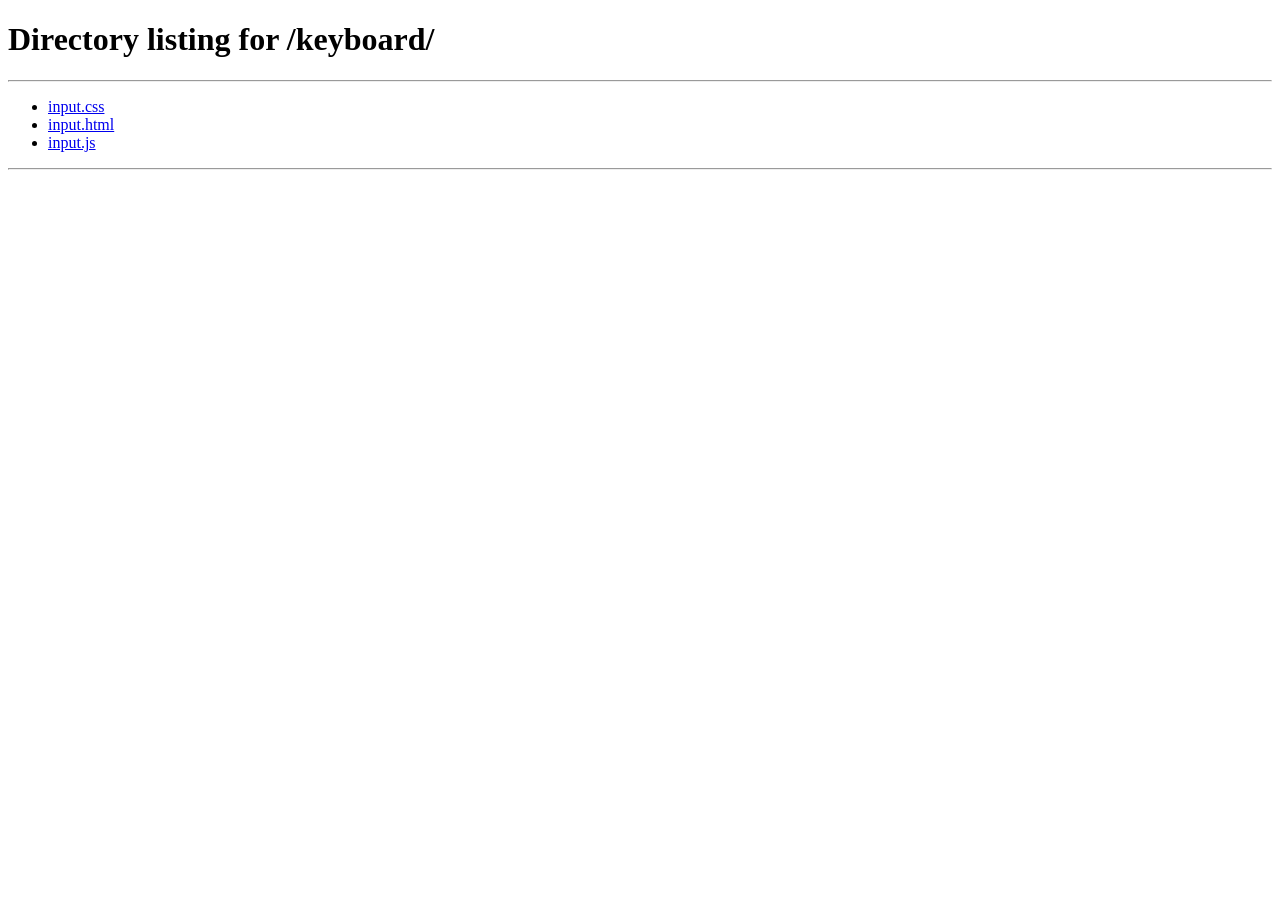
<file: keyboard/input.html>
<!DOCTYPE html PUBLIC "-//W3C//DTD XHTML 1.0 Transitional//EN"
	"http://www.w3.org/TR/xhtml1/DTD/xhtml1-transitional.dtd">
<!--
MIT License

Copyright (c) 2004-2006 Weston Ruter

Permission is hereby granted, free of charge, to any person obtaining a copy
of this software and associated documentation files (the "Software"), to deal
in the Software without restriction, including without limitation the rights
to use, copy, modify, merge, publish, distribute, sublicense, and/or sell
copies of the Software, and to permit persons to whom the Software is
furnished to do so, subject to the following conditions:

The above copyright notice and this permission notice shall be included in all
copies or substantial portions of the Software.

THE SOFTWARE IS PROVIDED "AS IS", WITHOUT WARRANTY OF ANY KIND, EXPRESS OR
IMPLIED, INCLUDING BUT NOT LIMITED TO THE WARRANTIES OF MERCHANTABILITY,
FITNESS FOR A PARTICULAR PURPOSE AND NONINFRINGEMENT. IN NO EVENT SHALL THE
AUTHORS OR COPYRIGHT HOLDERS BE LIABLE FOR ANY CLAIM, DAMAGES OR OTHER
LIABILITY, WHETHER IN AN ACTION OF CONTRACT, TORT OR OTHERWISE, ARISING FROM,
OUT OF OR IN CONNECTION WITH THE SOFTWARE OR THE USE OR OTHER DEALINGS IN THE
SOFTWARE.
-->
<html xmlns="http://www.w3.org/1999/xhtml" xml:lang="en" lang="en">
	<head>
		<meta http-equiv="content-type" content="text/html; charset=UTF-8" />
		<title>IPA Chart Keyboard Input</title>
		<meta name="author" content="Weston Ruter" />
		<meta name="robots" content="noindex,noarchive" />
		<link rel='stylesheet' type='text/css' href='input.css?4' />
		<script type="text/javascript" src="input.js?4"></script>
		<!-- detect if one of the fonts is installed; if not, include  -->
	</head>
	<body onload="fallbackInit()">
		<form action="javascript:" onsubmit="return false">
			<div id="toolbar">
				<span id="insertEntitiesBox" title="Checking this box converts inputted Unicode characters into ASCII HTML entities">
					<input id="insertEntities" type="checkbox" /><label for="insertEntities">&nbsp;Insert entities</label>
				</span>
				<input type="button" id="clearButton" onclick="clearField()" value="Clear" />
				<span id="instructions">Click on a symbol above to have it inputted below. Enter base characters before diacritics.</span>
				<span id="symbolsUsedLabel">Previously used:</span>
				<span id="symbolsUsed"></span>
				<span id="robotVoiceBox" title="Lit à voix haute (voix synthétique/robot) chaque symbole ajouté ci-dessous">
					<input id="robotVoiceToggle" type="checkbox" /><label for="robotVoiceToggle">&nbsp;🤖 Jouer les sons IPA (voix robot)</label>
					<input type="button" id="robotVoicePlayAll" onclick="playAllRobotVoice()" value="▶ Lire tout" />
				</span>
			</div>
			<div><textarea id="inputField" rows="5" cols="40"></textarea></div>
			<!-- (Appreciate this chart? Consider purchasing an IPA Chart t-shirt or donating via PayPal&mdash;scroll down for more info)-->
		</form>
	</body>
</html>
</file>
<file: keyboard/input.css>
body, textarea {
	font-family:"Charis SIL", "Doulos SIL", Gentium, "Arial Unicode MS","Lucida Sans Unicode", Arial, Serif;
}
body,form {
	padding:0;
	margin:0;
}
label {
	cursor:pointer;
}
textarea#inputField 
{
	font-size:15pt;
	width:100%;
	border:0;
}
input#clearButton 
{
	vertical-align:text-bottom;
}

div#toolbar {
	background-color:#DDD;
	padding:3px;
	border-bottom:solid 2px gray;
	white-space:nowrap;
}

span#insertEntitiesBox {
	background-color:#CCCCCC;
	padding-right:3px;
	border:solid 1px gray;
	margin-right:3px;
}
span#symbolsUsed a 
{
	color:#000088;
	padding-left:1ex;
	padding-right:1ex;
	text-decoration:none;
}
span#symbolsUsed a:hover 
{
	color:Red;
	background-color:White;
}
span#instructions 
{
	font-style:italic;
}
span#symbolsUsed, span#symbolsUsedLabel{
	display:none;
}.soundOption { margin-left: 10px; white-space: nowrap; }
#muteSounds { margin-left: 6px; }
</file>
